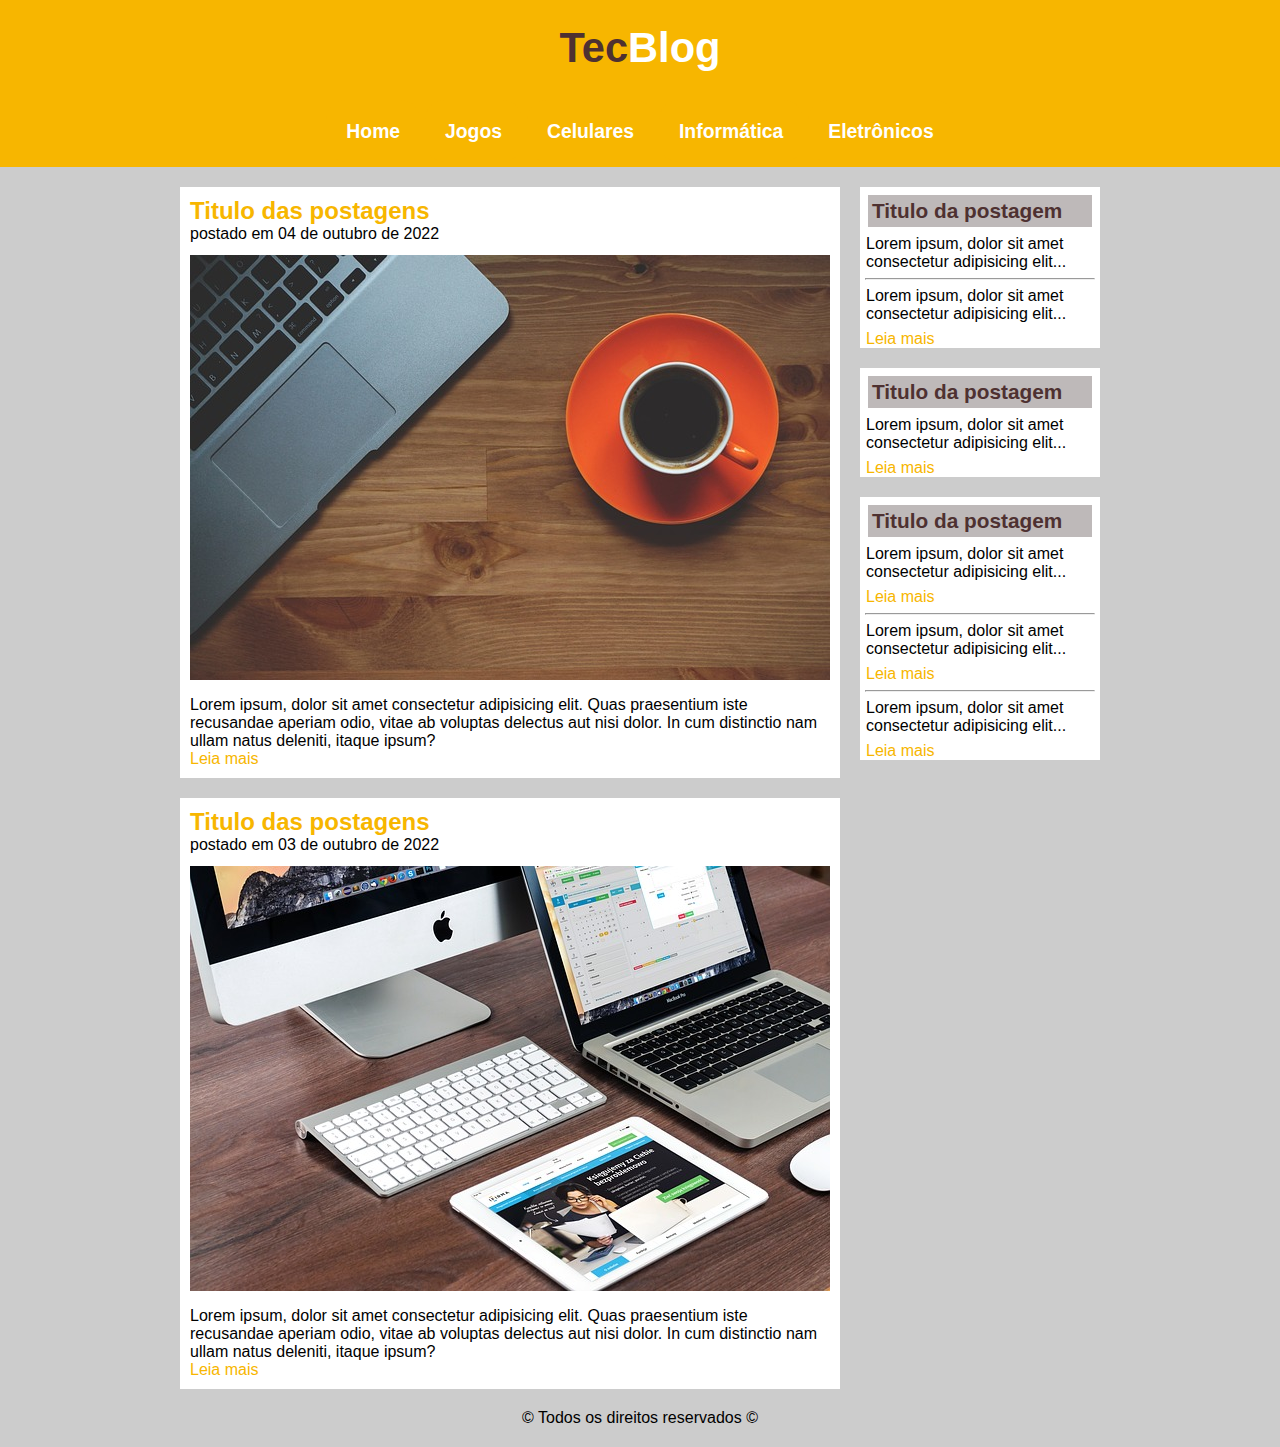
<file: index.html>
<!DOCTYPE html>
<html>
    <head>
        <title>Home</title>
        <meta charset="UTF-8">
        <link href="estilo.css" type="text/css" rel="stylesheet">
    </head>
    <body>
        <div id="cabecalho">
        
            <div class="titulo">
                <h1>Tec<span style="color: white;">Blog</span></h1>
            </div>

            <div class="navegacao">
                <a href="">Home</a>
                <a href="jogos.html">Jogos</a>
                <a href="celulares.html">Celulares</a>
                <a href="informatica.html">Informática</a>
                <a href="eletronicos.html">Eletrônicos</a>
            </div>

        </div>
        <div id="conteudo">

            <div id="conteudo-esquerda"> 

                <div class="postagem-esquerda"> <!-- Postagem -->
                    <h2>Titulo das postagens</h2>
                    <p>postado em 04 de outubro de 2022</p>
                    <img src="imagens/imagem1.jpg">
                    <p>Lorem ipsum, dolor sit amet consectetur adipisicing elit. 
                        Quas praesentium iste recusandae aperiam odio, vitae ab 
                        voluptas delectus aut nisi dolor. In cum distinctio nam 
                        ullam natus deleniti, itaque ipsum?
                    </p>
                    <a href="">Leia mais</a>
                </div> <!-- Fim postagem -->

            </div>    
                
            

            <div id="conteudo-direita"> <!-- Postagem lateral 1 -->
                <h2 class="titulo-postagens">Titulo da postagem</h2>
                <p>Lorem ipsum, dolor sit amet consectetur adipisicing elit...</p>
                <hr>
                <p>Lorem ipsum, dolor sit amet consectetur adipisicing elit...</p>
                <a href="">Leia mais</a>
            </div> <!--Fim postagem lateral1-->

            <div id="conteudo-direita"> <!-- Postagem lateral 2 -->
                <h2 class="titulo-postagens">Titulo da postagem</h2>
                <p>Lorem ipsum, dolor sit amet consectetur adipisicing elit...</p>
                <a href="">Leia mais</a>
            </div> <!-- Fim postagem lateral 2 -->

            <div id="conteudo-direita"> <!-- Postagem lateral 2 -->
                <h2 class="titulo-postagens">Titulo da postagem</h2>
                <p>Lorem ipsum, dolor sit amet consectetur adipisicing elit...</p>
                <a href="">Leia mais</a>
                <hr>
                <p>Lorem ipsum, dolor sit amet consectetur adipisicing elit...</p>
                <a href="">Leia mais</a>
                <hr>
                <p>Lorem ipsum, dolor sit amet consectetur adipisicing elit...</p>
                <a href="">Leia mais</a>
            </div> <!-- Fim postagem lateral 2 -->

            <div id="conteudo-esquerda"> 
                <div class="postagem-esquerda"> <!-- Postagem 2 -->
                    <h2>Titulo das postagens</h2>
                    <p>postado em 03 de outubro de 2022</p>
                    <img src="imagens/imagem2.jpg">
                    <p>Lorem ipsum, dolor sit amet consectetur adipisicing elit. 
                        Quas praesentium iste recusandae aperiam odio, vitae ab 
                        voluptas delectus aut nisi dolor. In cum distinctio nam 
                        ullam natus deleniti, itaque ipsum?
                    </p>
                    <a href="">Leia mais</a>
                </div> <!-- Fim postagem 2 -->
            </div>

            <div id="rodape">
                © Todos os direitos reservados ©
            </div>
        </div>
    </body>
</html>
</file>
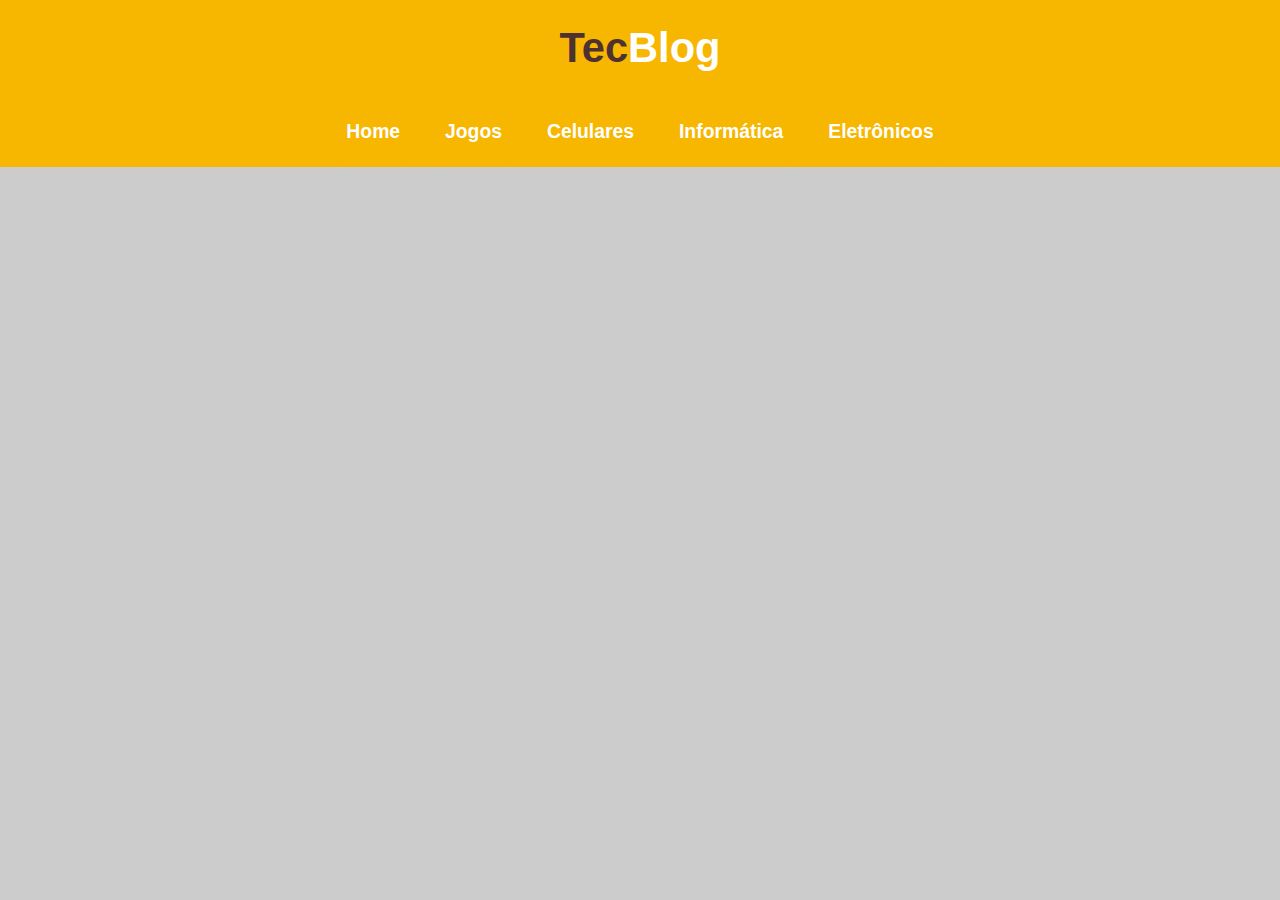
<file: celulares.html>
<!DOCTYPE html>
<html>
    <head>
        <title>Celulares</title>
        <meta charset="UTF-8">
        <link href="estilo.css" type="text/css" rel="stylesheet">
    </head>
    <body>
        <div id="cabecalho">
            
            <div class="titulo">
                <h1>Tec<span style="color: white;">Blog</span></h1>
            </div>

            <div class="navegacao">
                <a href="index.html">Home</a>
                <a href="jogos.html">Jogos</a>
                <a href="">Celulares</a>
                <a href="informatica.html">Informática</a>
                <a href="eletronicos.html">Eletrônicos</a>
            </div>

        </div>
        <div id="conteudo">

            

        </div>
    </body>
</html>
</file>
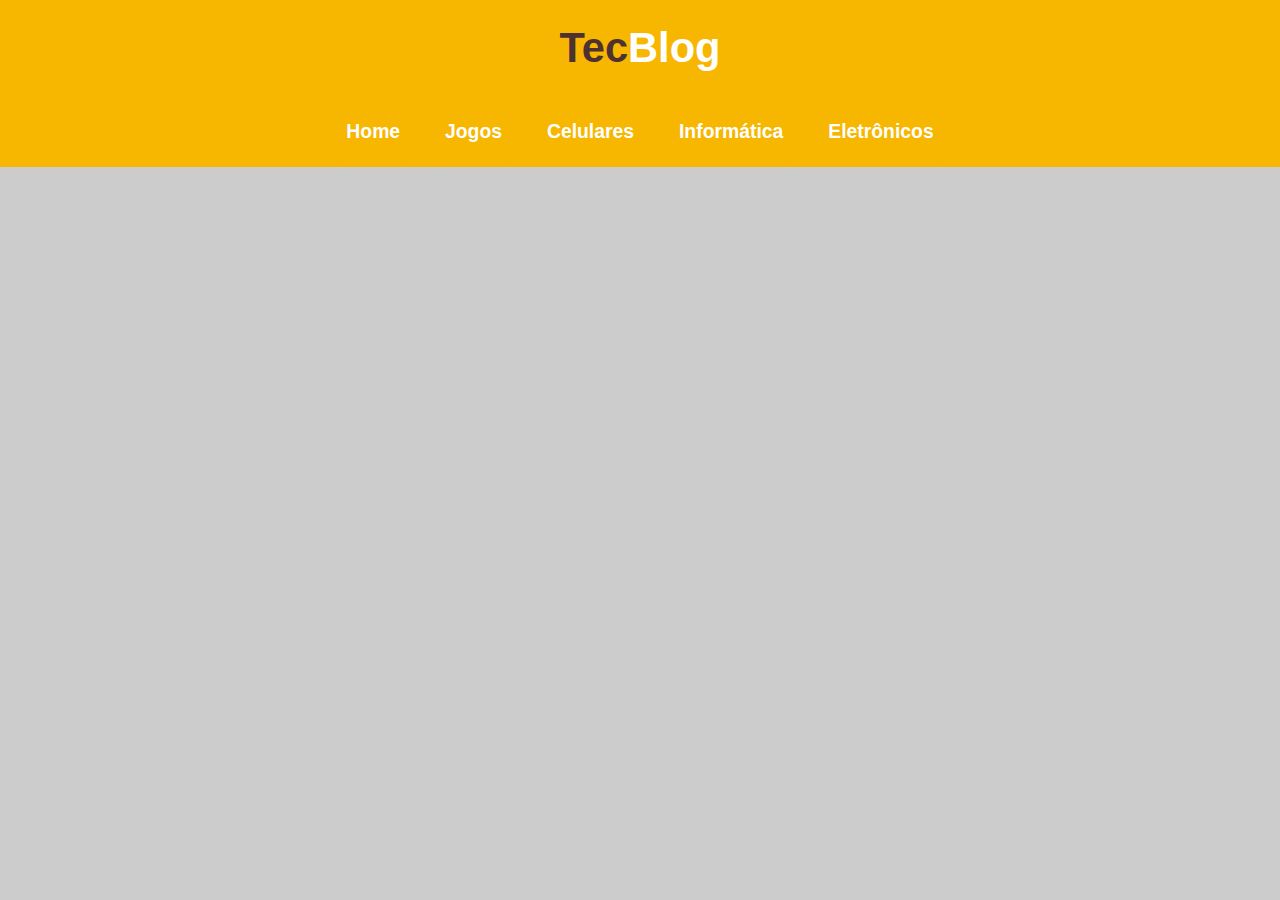
<file: eletronicos.html>
<!DOCTYPE html>
<html>
    <head>
        <title>Eletrônicos</title>
        <meta charset="UTF-8">
        <link href="estilo.css" type="text/css" rel="stylesheet">
    </head>
    <body>
        <div id="cabecalho">
            
            <div class="titulo">
                <h1>Tec<span style="color: white;">Blog</span></h1>
            </div>

            <div class="navegacao">
                <a href="index.html">Home</a>
                <a href="jogos.html">Jogos</a>
                <a href="celulares.html">Celulares</a>
                <a href="informatica.html">Informática</a>
                <a href="">Eletrônicos</a>
            </div>

        </div>
        <div id="conteudo">

            

        </div>
    </body>
</html>
</file>
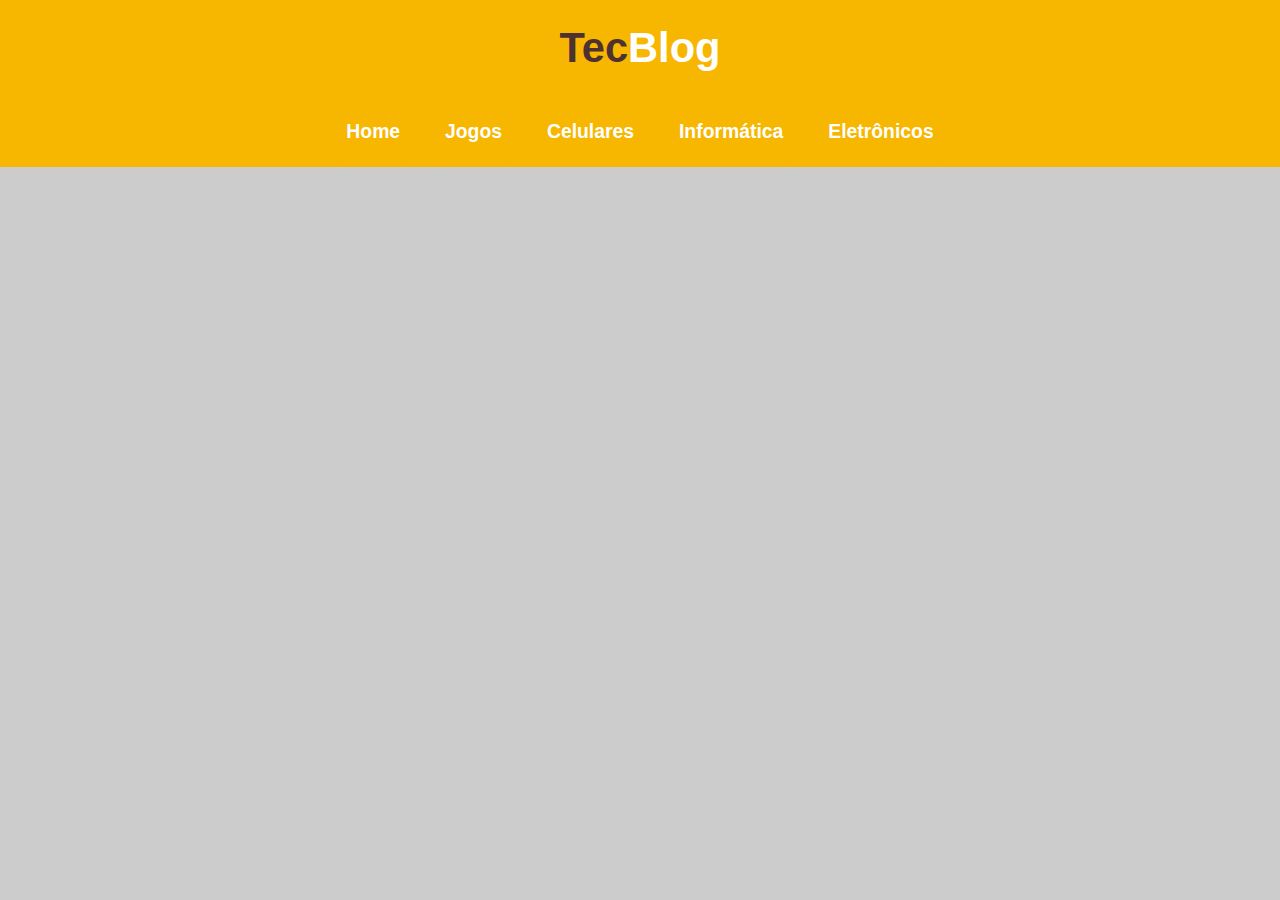
<file: informatica.html>
<!DOCTYPE html>
<html>
    <head>
        <title>Informática</title>
        <meta charset="UTF-8">
        <link href="estilo.css" type="text/css" rel="stylesheet">
    </head>
    <body>
        <div id="cabecalho">
            
            <div class="titulo">
                <h1>Tec<span style="color: white;">Blog</span></h1>
            </div>

            <div class="navegacao">
                <a href="index.html">Home</a>
                <a href="jogos.html">Jogos</a>
                <a href="celulares.html">Celulares</a>
                <a href="">Informática</a>
                <a href="eletronicos.html">Eletrônicos</a>
            </div>

        </div>
        <div id="conteudo">

            

        </div>
    </body>
</html>
</file>
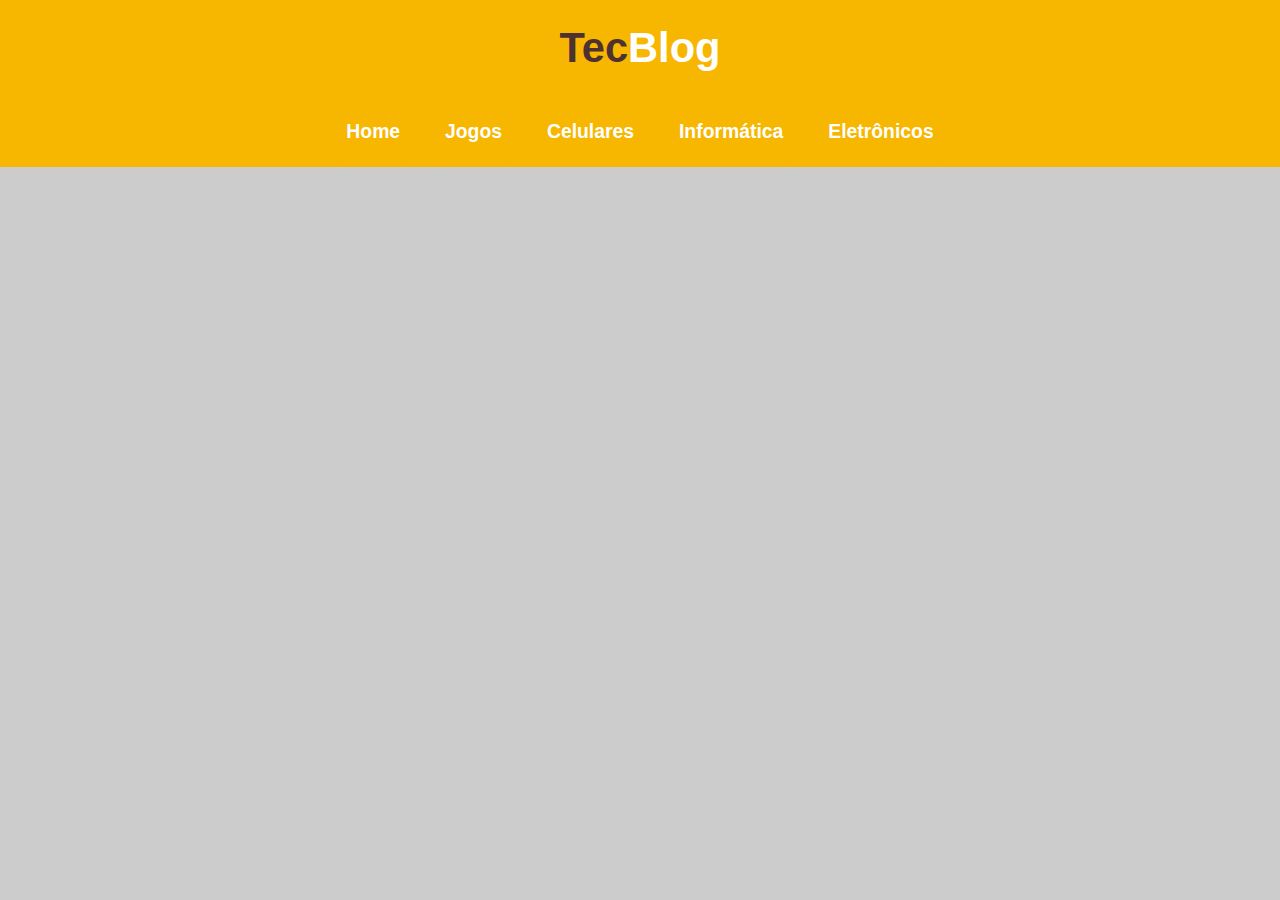
<file: jogos.html>
<!DOCTYPE html>
<html>
    <head>
        <title>Jogos</title>
        <meta charset="UTF-8">
        <link href="estilo.css" type="text/css" rel="stylesheet">
    </head>
    <body>
        <div id="cabecalho">
            
            <div class="titulo">
                <h1>Tec<span style="color: white;">Blog</span></h1>
            </div>

            <div class="navegacao">
                <a href="index.html">Home</a>
                <a href="">Jogos</a>
                <a href="celulares.html">Celulares</a>
                <a href="informatica.html">Informática</a>
                <a href="eletronicos.html">Eletrônicos</a>
            </div>

        </div>
        <div id="conteudo">

        </div>
    </body>
</html>
</file>
<file: estilo.css>
* {
    padding: 0px;
    margin: 0px;
}

body {
    font-size: 1em;
    font-family: 'Trebuchet MS', 'Helvetica', sans-serif;
    background-color: #CCC;
}

a {
    text-decoration: none;
    color: #f7b600;
    text-align: center;
    font-size: 1.1em;
}

/* Formatação do cabeçalho */

#cabecalho {
    margin: 0 auto;
}

h1 {
    color: rgb(78, 49, 49);
}

.titulo, .navegacao {
    background: #f7b600;
    font-size: 1.3em;
    font-weight: 750;
    text-align: center;
    padding: 24px;
}

.navegacao {
    font-size: 1.1em;
}

/* Formatação de links da navegação */

#cabecalho a:link,#cabecalho a:visited {
    color: white;
    padding: 20px 20px;
    background: #f7b600;
    border-radius: 20px;
}

#cabecalho a:active,#cabecalho a:hover {
    color: #f7b600;
    background: white;
}

/* Main content */

#conteudo { 
    width: 920px; 
    margin: 0 auto;
}

#conteudo-esquerda, #conteudo-direita {
    background: white;
    margin: 20px 0px 0px 0px;
}

#rodape {
    clear: both;
    text-align: center;
    background: #CCC;
    padding: 20px;
}

/* Left content */

#conteudo-esquerda {
    width: 660px;
    float: left;
}

.postagem-esquerda {
    padding: 10px;
}

.postagem-esquerda h2 {
    color: #f7b600;
}

.postagem-esquerda img {
    padding: 12px 0px;
}

#conteudo a:link,#conteudo a:visited {
    font-size: 1em;
    color: #f7b600;
    text-decoration: none;
}

#conteudo a:hover {
    color: black;
    text-decoration: underline;
}

#conteudo-direita {
    width: 240px;
    float: right;
    padding: auto;
}

#conteudo-direita h2 {
    color: rgb(78, 49, 49);
    font-size: 1.3em;
    background: rgb(190, 185, 185);
    margin: 8px;
    padding: 4px;
}

#conteudo-direita p, #conteudo-direita hr{
    width: 95%;
    margin: 7px auto;
}

#conteudo-direita a:link, #conteudo-direita a:visited {
    font-size: 1em;
    color: #f7b600;
    text-decoration: none;
    width: 95%;
    padding: 10px 6px;
}

#conteudo-direita a:hover {
    color: black;
    text-decoration: underline;
}
</file>
